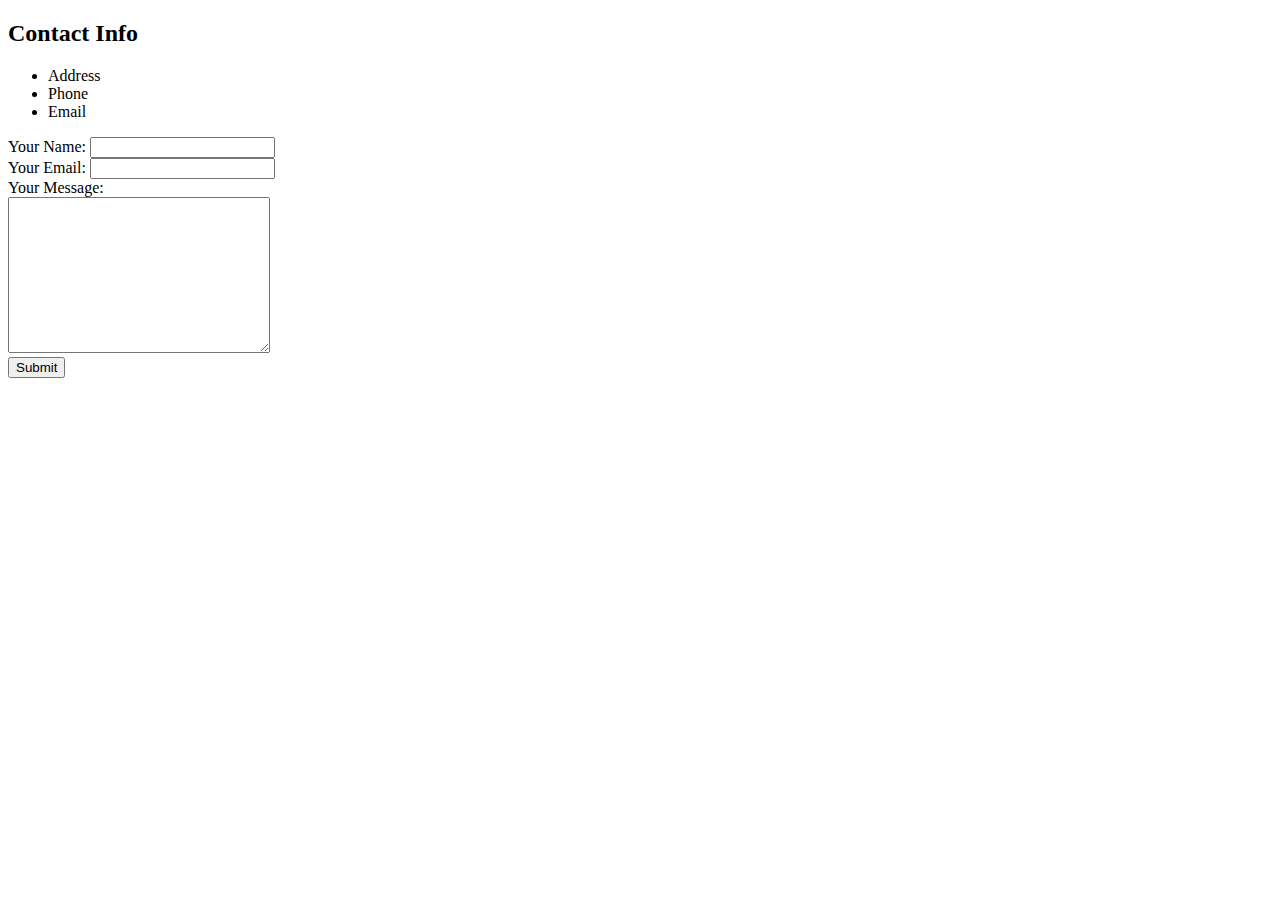
<file: contactme.html>
<!DOCTYPE html>
<html lang="en">
<head>
    <meta charset="UTF-8">
    <meta name="viewport" content="width=device-width, initial-scale=1.0">
    <title>Ќ Personal Web Page</title>
</head>
<body>
    <h2>Contact Info</h2>
    <ul>
        <li>Address</li>
        <li>Phone</li>
        <li>Email</li>
    </ul>

    <form action="mailto:laikimberly2@gmail.com" method="post" enctype="text/plain">
        <label for="">Your Name:</label>
        <input type="text" name="yourName" value=""><br>
        <label for="">Your Email:</label>
        <input type="email" name="yourEmail" value=""><br>
        <label for="">Your Message:</label><br>
        <textarea name="message" id="" cols="30" rows="10"></textarea><br>
        <input type="submit">

    </form>
</body>
</html>
</file>
